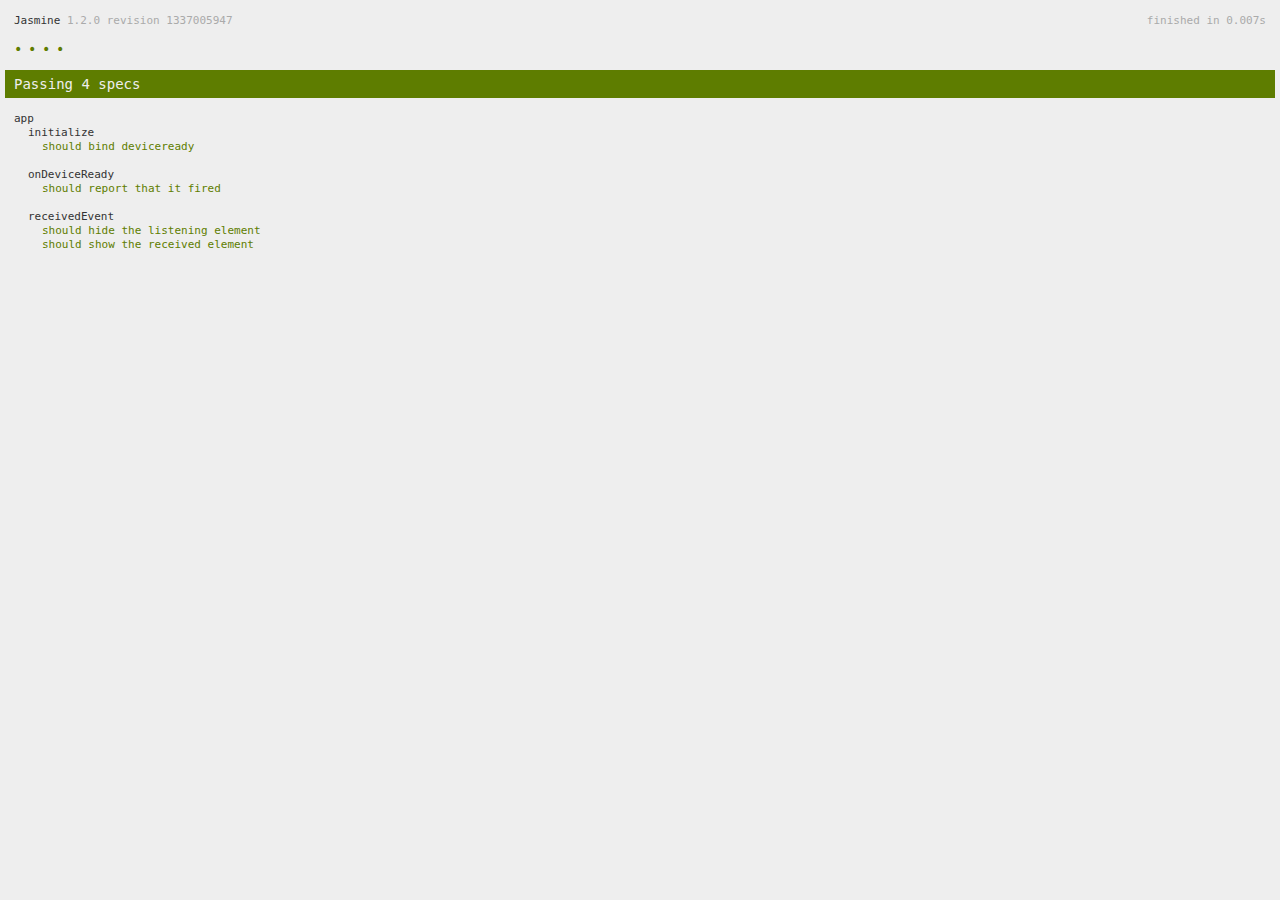
<file: TorentoApp/www/spec.html>
<!DOCTYPE html>
<!--
    Licensed to the Apache Software Foundation (ASF) under one
    or more contributor license agreements.  See the NOTICE file
    distributed with this work for additional information
    regarding copyright ownership.  The ASF licenses this file
    to you under the Apache License, Version 2.0 (the
    "License"); you may not use this file except in compliance
    with the License.  You may obtain a copy of the License at

    http://www.apache.org/licenses/LICENSE-2.0

    Unless required by applicable law or agreed to in writing,
    software distributed under the License is distributed on an
    "AS IS" BASIS, WITHOUT WARRANTIES OR CONDITIONS OF ANY
     KIND, either express or implied.  See the License for the
    specific language governing permissions and limitations
    under the License.
-->
<html>
    <head>
        <title>Jasmine Spec Runner</title>

        <!-- jasmine source -->
        <link rel="shortcut icon" type="image/png" href="spec/lib/jasmine-1.2.0/jasmine_favicon.png">
        <link rel="stylesheet" type="text/css" href="spec/lib/jasmine-1.2.0/jasmine.css">
        <script type="text/javascript" src="spec/lib/jasmine-1.2.0/jasmine.js"></script>
        <script type="text/javascript" src="spec/lib/jasmine-1.2.0/jasmine-html.js"></script>

        <!-- include source files here... -->
        <script type="text/javascript" src="js/index.js"></script>

        <!-- include spec files here... -->
        <script type="text/javascript" src="spec/helper.js"></script>
        <script type="text/javascript" src="spec/index.js"></script>

        <script type="text/javascript">
            (function() {
                var jasmineEnv = jasmine.getEnv();
                jasmineEnv.updateInterval = 1000;

                var htmlReporter = new jasmine.HtmlReporter();

                jasmineEnv.addReporter(htmlReporter);

                jasmineEnv.specFilter = function(spec) {
                    return htmlReporter.specFilter(spec);
                };

                var currentWindowOnload = window.onload;

                window.onload = function() {
                    if (currentWindowOnload) {
                        currentWindowOnload();
                    }
                    execJasmine();
                };

                function execJasmine() {
                    jasmineEnv.execute();
                }
            })();
        </script>
    </head>
    <body>
        <div id="stage" style="display:none;"></div>
    </body>
</html>
</file>
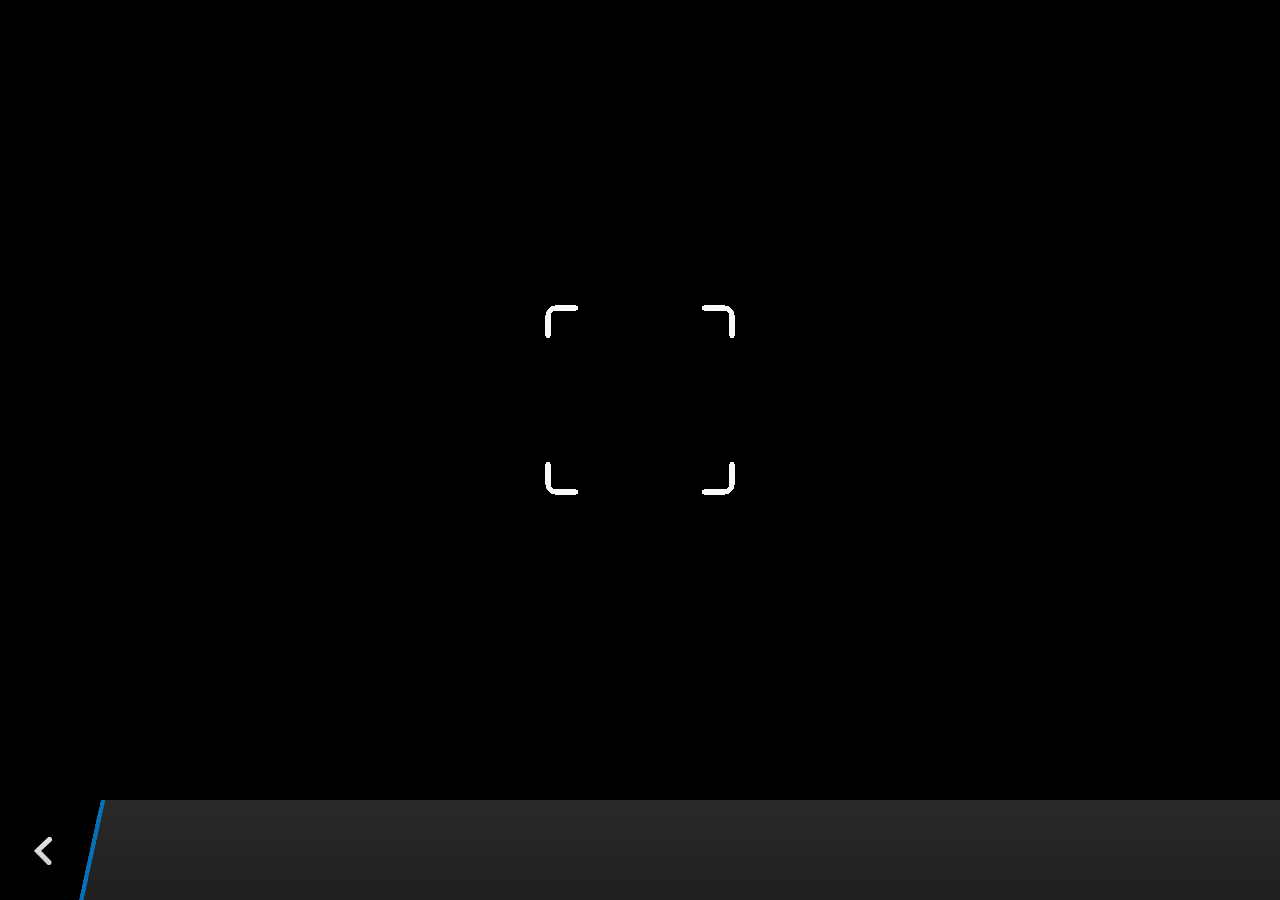
<file: TorentoApp/plugins/cordova-plugin-camera/www/blackberry10/assets/camera.html>
<!--
 Licensed under the Apache License, Version 2.0 (the "License");
 you may not use this file except in compliance with the License.
 You may obtain a copy of the License at

 http://www.apache.org/licenses/LICENSE-2.0

 Unless required by applicable law or agreed to in writing, software
 distributed under the License is distributed on an "AS IS" BASIS,
 WITHOUT WARRANTIES OR CONDITIONS OF ANY KIND, either express or implied.
 See the License for the specific language governing permissions and
 limitations under the License.
 -->
<!DOCTYPE HTML>
<html lang="en">
    <head>
        <meta charset="utf-8">
        <script src="camera.js" type="text/javascript"></script>
        <script>
            var meta = document.createElement("meta");
            meta.setAttribute('name','viewport');
            meta.setAttribute('content','initial-scale='+ (1/window.devicePixelRatio) + ',user-scalable=no');
            document.getElementsByTagName('head')[0].appendChild(meta);
        </script>
    </head>
    <style type="text/css">
        body {
            background-color: black;
        }
        .action-bar {
            position: fixed;
            left: 0px;
            bottom: 0px;
            height: 100px;
            width: 100%;
            background-image: linear-gradient(rgb(41, 41, 41), rgb(32, 32, 32));
        }
        .action-bar-back {
            width: 78px;
            height: 100px;
            background-color: black;
        }
        .action-bar-divider {
            position: fixed;
            bottom: 0px;
            left: 78px;
            width: 28px;
            height: 100px;
            background-image: url([data-uri]);
        }
        .action-bar-back-button {
            position: fixed;
            bottom: 35px;
            left: 34px;
            width: 18px;
            height: 28px;
            background-image: url([data-uri]);
        }
        .camera-cross-hairs {
            position: fixed;
            top: 50%;
            left: 50%;
            -webkit-transform: translate(-50%, -147px);
            width: 194px;
            height: 195px;
            background-image: url([data-uri]); 
        }
    </style>
    <body>
        <div id="camera">
            <video id="v"></video>
            <div class="camera-cross-hairs"></div>
        </div>
        <canvas id="c" style="display: none;"></canvas>
        <div class="action-bar">
            <div id="back" class="action-bar-back">
                <div class="action-bar-back-button"></div>
            </div>
            <div class="action-bar-divider"></div>
        </div>
    </body>
</html>
</file>
<file: TorentoApp/www/spec/lib/jasmine-1.2.0/jasmine.css>
body { background-color: #eeeeee; padding: 0; margin: 5px; overflow-y: scroll; }

#HTMLReporter { font-size: 11px; font-family: Monaco, "Lucida Console", monospace; line-height: 14px; color: #333333; }
#HTMLReporter a { text-decoration: none; }
#HTMLReporter a:hover { text-decoration: underline; }
#HTMLReporter p, #HTMLReporter h1, #HTMLReporter h2, #HTMLReporter h3, #HTMLReporter h4, #HTMLReporter h5, #HTMLReporter h6 { margin: 0; line-height: 14px; }
#HTMLReporter .banner, #HTMLReporter .symbolSummary, #HTMLReporter .summary, #HTMLReporter .resultMessage, #HTMLReporter .specDetail .description, #HTMLReporter .alert .bar, #HTMLReporter .stackTrace { padding-left: 9px; padding-right: 9px; }
#HTMLReporter #jasmine_content { position: fixed; right: 100%; }
#HTMLReporter .version { color: #aaaaaa; }
#HTMLReporter .banner { margin-top: 14px; }
#HTMLReporter .duration { color: #aaaaaa; float: right; }
#HTMLReporter .symbolSummary { overflow: hidden; *zoom: 1; margin: 14px 0; }
#HTMLReporter .symbolSummary li { display: block; float: left; height: 7px; width: 14px; margin-bottom: 7px; font-size: 16px; }
#HTMLReporter .symbolSummary li.passed { font-size: 14px; }
#HTMLReporter .symbolSummary li.passed:before { color: #5e7d00; content: "\02022"; }
#HTMLReporter .symbolSummary li.failed { line-height: 9px; }
#HTMLReporter .symbolSummary li.failed:before { color: #b03911; content: "x"; font-weight: bold; margin-left: -1px; }
#HTMLReporter .symbolSummary li.skipped { font-size: 14px; }
#HTMLReporter .symbolSummary li.skipped:before { color: #bababa; content: "\02022"; }
#HTMLReporter .symbolSummary li.pending { line-height: 11px; }
#HTMLReporter .symbolSummary li.pending:before { color: #aaaaaa; content: "-"; }
#HTMLReporter .bar { line-height: 28px; font-size: 14px; display: block; color: #eee; }
#HTMLReporter .runningAlert { background-color: #666666; }
#HTMLReporter .skippedAlert { background-color: #aaaaaa; }
#HTMLReporter .skippedAlert:first-child { background-color: #333333; }
#HTMLReporter .skippedAlert:hover { text-decoration: none; color: white; text-decoration: underline; }
#HTMLReporter .passingAlert { background-color: #a6b779; }
#HTMLReporter .passingAlert:first-child { background-color: #5e7d00; }
#HTMLReporter .failingAlert { background-color: #cf867e; }
#HTMLReporter .failingAlert:first-child { background-color: #b03911; }
#HTMLReporter .results { margin-top: 14px; }
#HTMLReporter #details { display: none; }
#HTMLReporter .resultsMenu, #HTMLReporter .resultsMenu a { background-color: #fff; color: #333333; }
#HTMLReporter.showDetails .summaryMenuItem { font-weight: normal; text-decoration: inherit; }
#HTMLReporter.showDetails .summaryMenuItem:hover { text-decoration: underline; }
#HTMLReporter.showDetails .detailsMenuItem { font-weight: bold; text-decoration: underline; }
#HTMLReporter.showDetails .summary { display: none; }
#HTMLReporter.showDetails #details { display: block; }
#HTMLReporter .summaryMenuItem { font-weight: bold; text-decoration: underline; }
#HTMLReporter .summary { margin-top: 14px; }
#HTMLReporter .summary .suite .suite, #HTMLReporter .summary .specSummary { margin-left: 14px; }
#HTMLReporter .summary .specSummary.passed a { color: #5e7d00; }
#HTMLReporter .summary .specSummary.failed a { color: #b03911; }
#HTMLReporter .description + .suite { margin-top: 0; }
#HTMLReporter .suite { margin-top: 14px; }
#HTMLReporter .suite a { color: #333333; }
#HTMLReporter #details .specDetail { margin-bottom: 28px; }
#HTMLReporter #details .specDetail .description { display: block; color: white; background-color: #b03911; }
#HTMLReporter .resultMessage { padding-top: 14px; color: #333333; }
#HTMLReporter .resultMessage span.result { display: block; }
#HTMLReporter .stackTrace { margin: 5px 0 0 0; max-height: 224px; overflow: auto; line-height: 18px; color: #666666; border: 1px solid #ddd; background: white; white-space: pre; }

#TrivialReporter { padding: 8px 13px; position: absolute; top: 0; bottom: 0; left: 0; right: 0; overflow-y: scroll; background-color: white; font-family: "Helvetica Neue Light", "Lucida Grande", "Calibri", "Arial", sans-serif; /*.resultMessage {*/ /*white-space: pre;*/ /*}*/ }
#TrivialReporter a:visited, #TrivialReporter a { color: #303; }
#TrivialReporter a:hover, #TrivialReporter a:active { color: blue; }
#TrivialReporter .run_spec { float: right; padding-right: 5px; font-size: .8em; text-decoration: none; }
#TrivialReporter .banner { color: #303; background-color: #fef; padding: 5px; }
#TrivialReporter .logo { float: left; font-size: 1.1em; padding-left: 5px; }
#TrivialReporter .logo .version { font-size: .6em; padding-left: 1em; }
#TrivialReporter .runner.running { background-color: yellow; }
#TrivialReporter .options { text-align: right; font-size: .8em; }
#TrivialReporter .suite { border: 1px outset gray; margin: 5px 0; padding-left: 1em; }
#TrivialReporter .suite .suite { margin: 5px; }
#TrivialReporter .suite.passed { background-color: #dfd; }
#TrivialReporter .suite.failed { background-color: #fdd; }
#TrivialReporter .spec { margin: 5px; padding-left: 1em; clear: both; }
#TrivialReporter .spec.failed, #TrivialReporter .spec.passed, #TrivialReporter .spec.skipped { padding-bottom: 5px; border: 1px solid gray; }
#TrivialReporter .spec.failed { background-color: #fbb; border-color: red; }
#TrivialReporter .spec.passed { background-color: #bfb; border-color: green; }
#TrivialReporter .spec.skipped { background-color: #bbb; }
#TrivialReporter .messages { border-left: 1px dashed gray; padding-left: 1em; padding-right: 1em; }
#TrivialReporter .passed { background-color: #cfc; display: none; }
#TrivialReporter .failed { background-color: #fbb; }
#TrivialReporter .skipped { color: #777; background-color: #eee; display: none; }
#TrivialReporter .resultMessage span.result { display: block; line-height: 2em; color: black; }
#TrivialReporter .resultMessage .mismatch { color: black; }
#TrivialReporter .stackTrace { white-space: pre; font-size: .8em; margin-left: 10px; max-height: 5em; overflow: auto; border: 1px inset red; padding: 1em; background: #eef; }
#TrivialReporter .finished-at { padding-left: 1em; font-size: .6em; }
#TrivialReporter.show-passed .passed, #TrivialReporter.show-skipped .skipped { display: block; }
#TrivialReporter #jasmine_content { position: fixed; right: 100%; }
#TrivialReporter .runner { border: 1px solid gray; display: block; margin: 5px 0; padding: 2px 0 2px 10px; }
</file>
